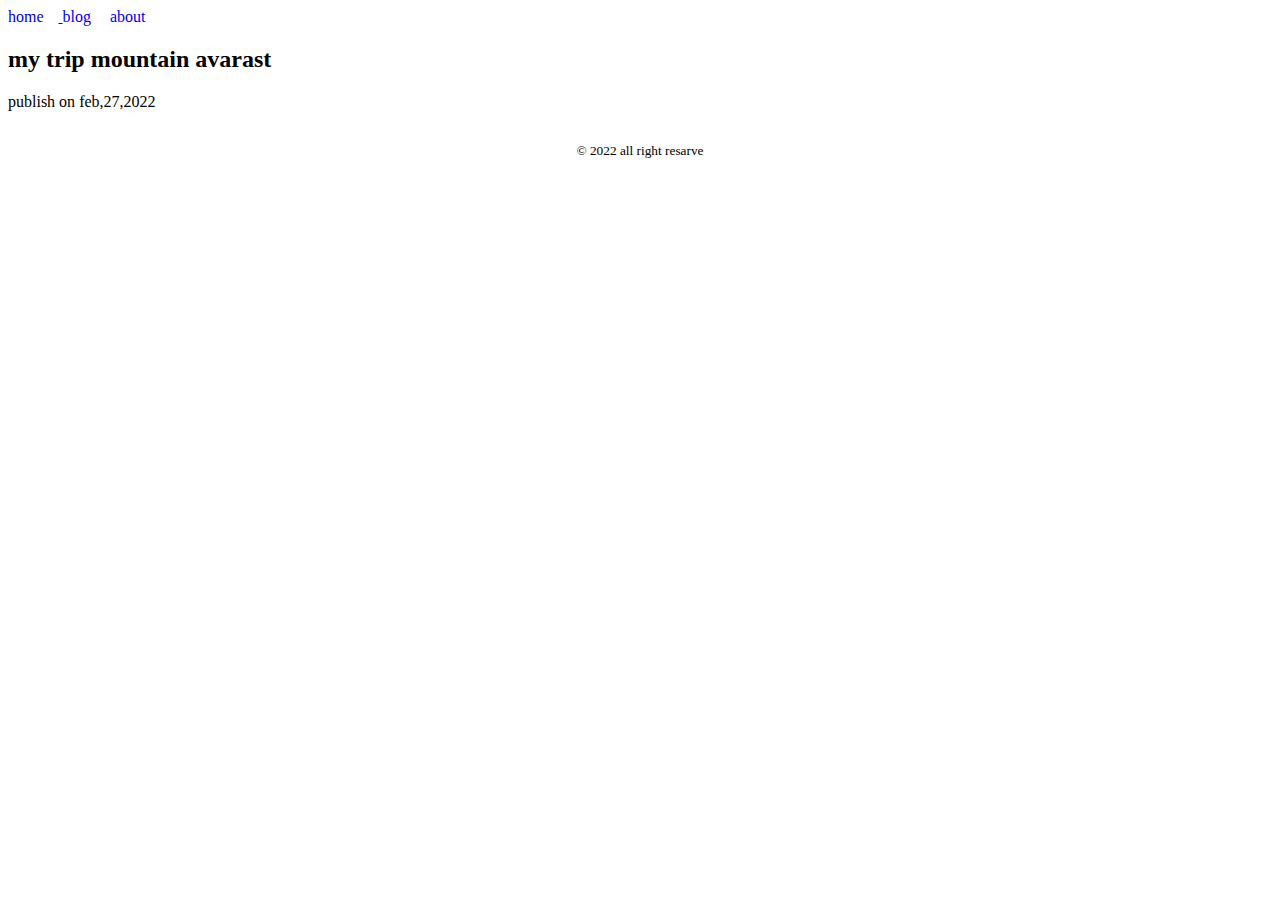
<file: blog.html>
<!DOCTYPE html>
<html lang="en">
<head>
    <meta charset="UTF-8">
    <meta name="viewport" content="width=device-width, initial-scale=1.0">
    <title>my blog</title>
    <link rel="stylesheet" href="styles'/styles.css ">
</head>
<body>
    <header>
        <nav>
            <li><a href="home.html">home</li>
            <li><a href="blog.html">blog</a></li>
            <li><a href="about.html">about</a></li>
        </nav>

    </header>
    <main>
        <article>
            <header>
                <h2>my trip mountain avarast</h2>
                <p>publish on <time datetime="2022-02-27">feb,27,2022</time></p>
                
            </header>
        </article>
    </main>
     <footer>
        <p><small>&copy; 2022 all right resarve</small></p>
    </footer>
</body>
</html>
</file>
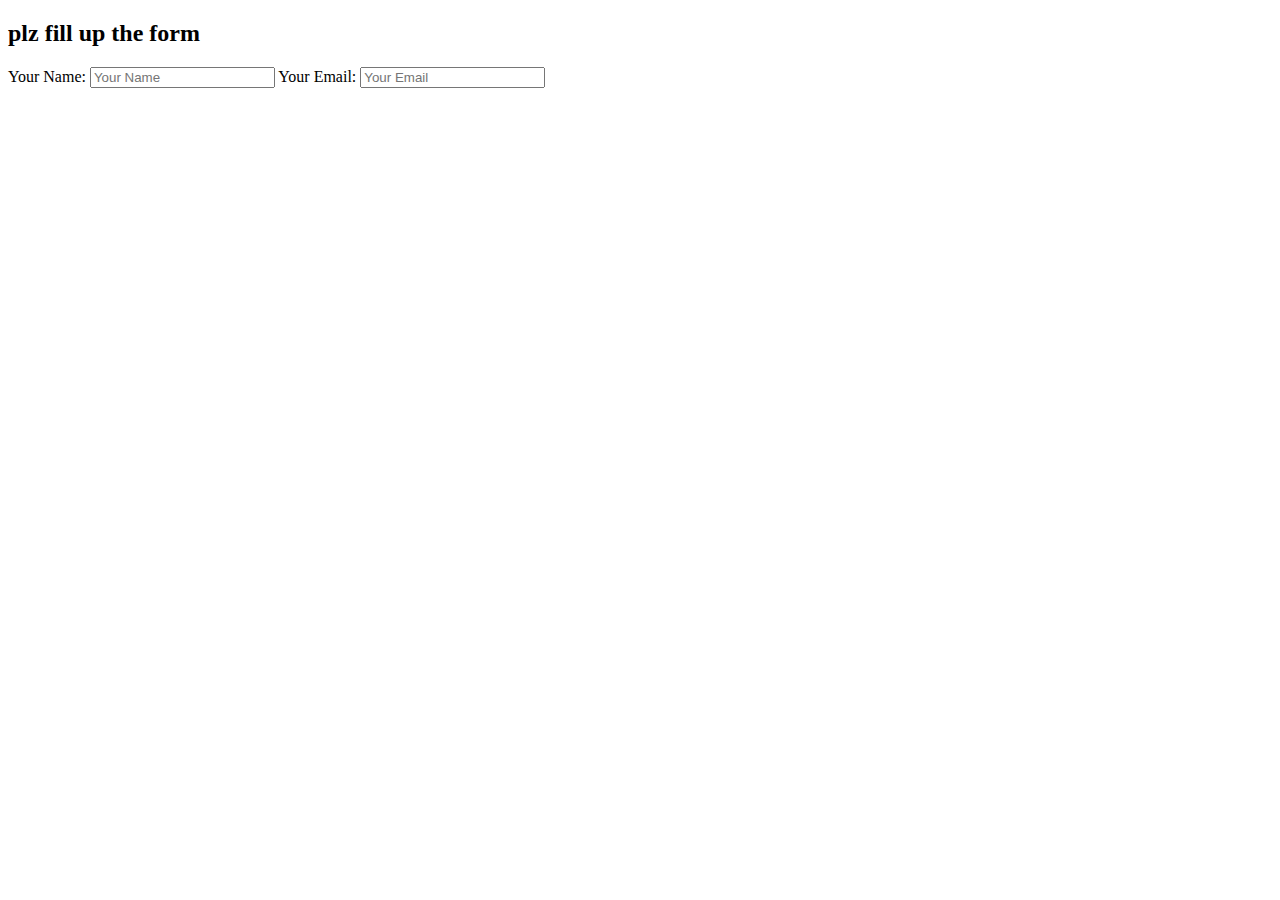
<file: from.html>
<!DOCTYPE html>
<html lang="en">
<head>
    <meta charset="UTF-8">
    <meta name="viewport" content="width=device-width, initial-scale=1.0">
    <title>jamal ar mar pitha</title>
</head>
<body>
    <header>

    </header>
    <main>
        <section>
            <h2>plz fill up the form</h2>
            <form>
                <label for="Name"> Your Name:
                    <input id="name" type="text" placeholder="Your Name">
                </label>
                <label for="Email">Your Email: <input id="email" type="text"
                placeholder="Your Email"</label>
            </form>
        </section>
    </main>
    <footer></footer>
</body>
</html>
</file>
